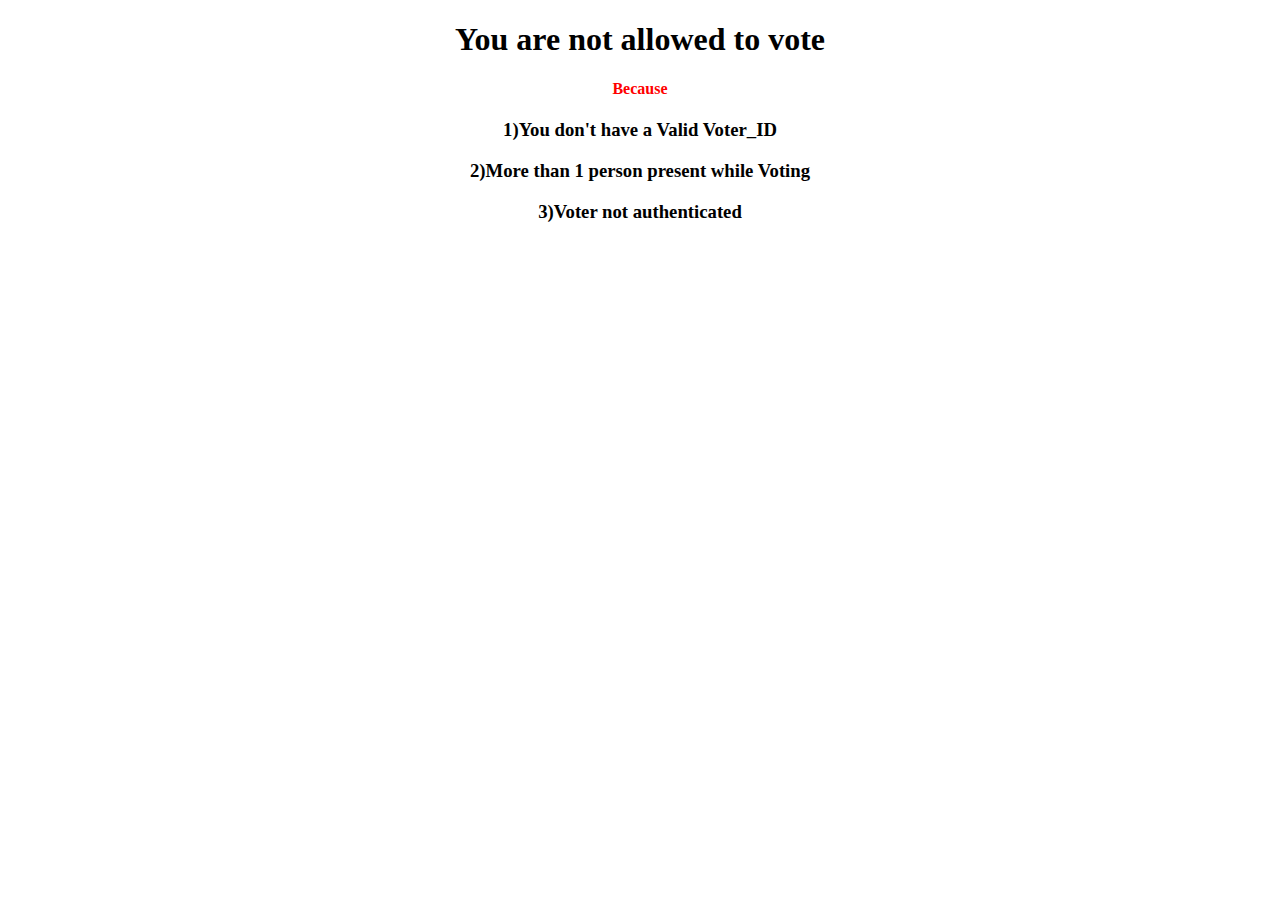
<file: templates/Page_3.html>
<!DOCTYPE html>
<html lang="en">
<head>
    <meta charset="UTF-8">
    <meta http-equiv="X-UA-Compatible" content="IE=edge">
    <meta name="viewport" content="width=device-width, initial-scale=1.0">
    <title>Page_3</title>
   
</head>
<body>
    <center><h1>You are not allowed to vote</h1>
    <h4 style="color:red";>Because</h4>
    <h3>1)You don't have a Valid Voter_ID</h3>
    <h3>2)More than 1 person present while Voting</h3>
    <h3>3)Voter not authenticated</h3></center>


    
    
</body>
</html>
</file>
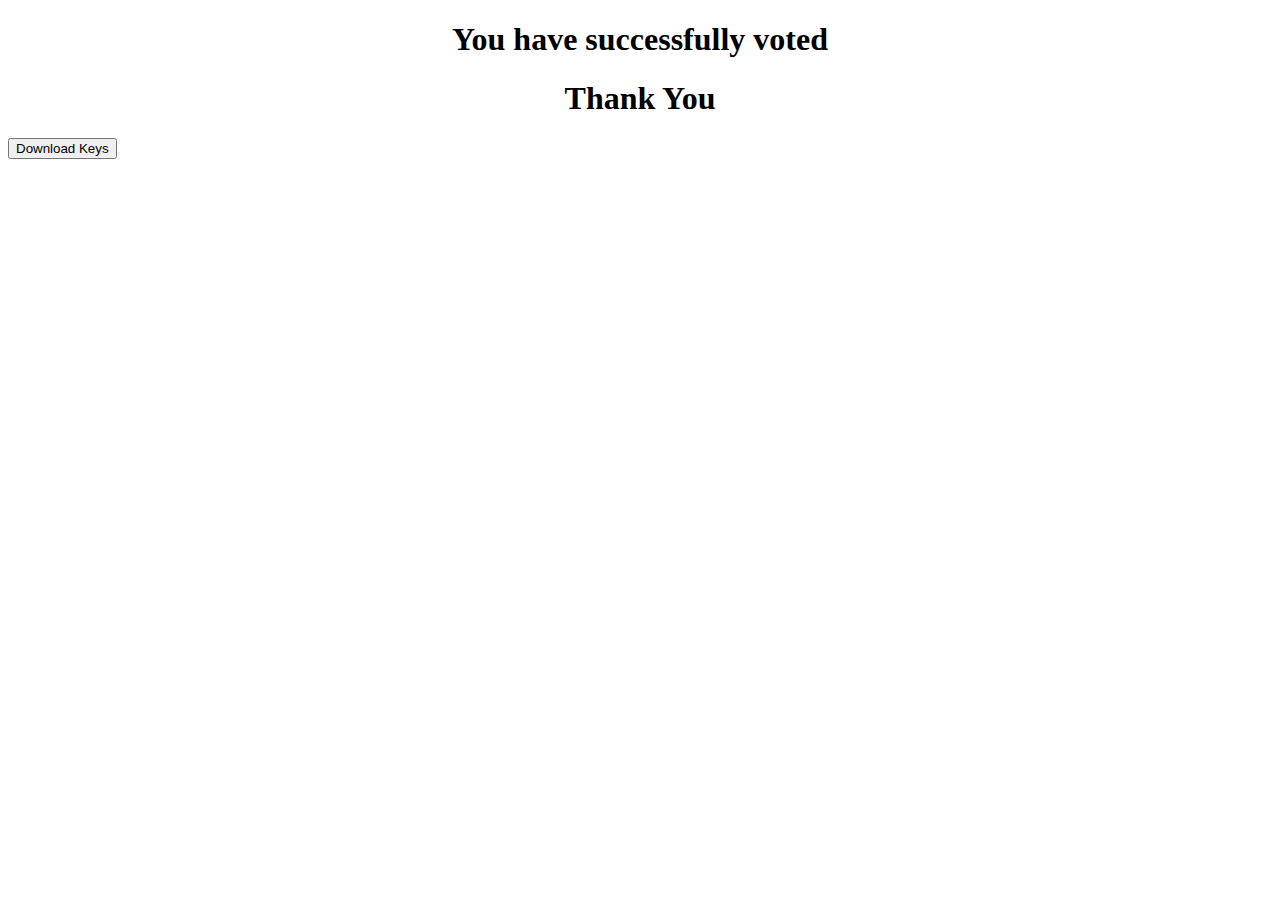
<file: templates/Page_4.html>
<!DOCTYPE html>
<html lang="en">
<head>
    <meta charset="UTF-8">
    <meta http-equiv="X-UA-Compatible" content="IE=edge">
    <meta name="viewport" content="width=device-width, initial-scale=1.0">
    <script src="https://code.jquery.com/jquery-3.3.1.js"></script>
    <script src="https://cdn.socket.io/4.4.1/socket.io.min.js"></script>
    <title>Page_4</title>
</head>
<body>
    <script type = "text/javascript">
        $(document).ready(function(){
          var socket = io.connect('http://localhost:5000/page_2');
          socket.on('connect', function() {
          console.log('Connection Established for the Thank You page');
          });
        })
        
      </script>
    <center><h1>You have successfully voted</h1>
             <h1>Thank You</h1></center>
             <form method = "post" action = "http://localhost:5000/download">
              <button id="Download">Download Keys</button>
             </form>
    
</body>
</html>
</file>
